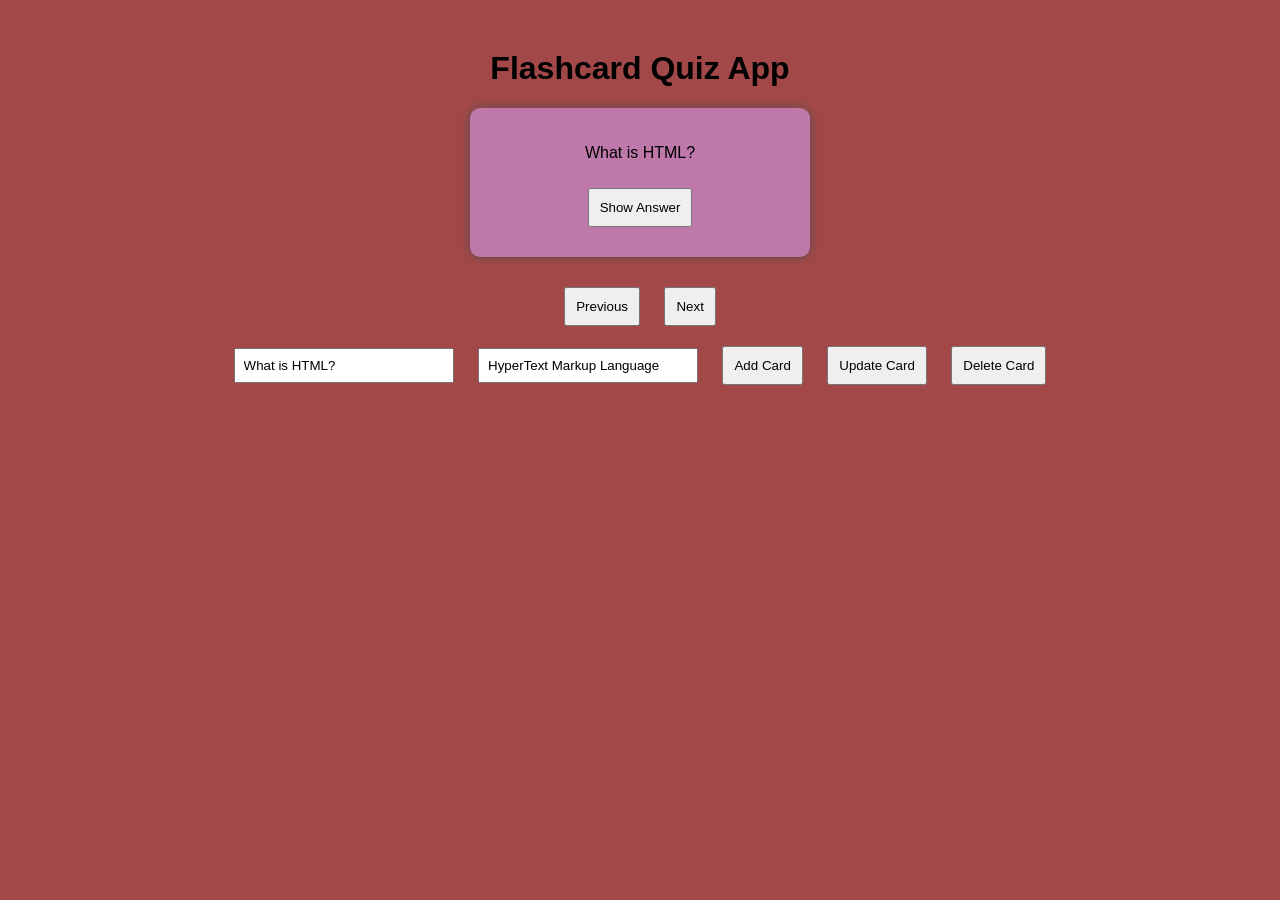
<file: flashcardApp_task1/index.html>
<!DOCTYPE html>
<html lang="en">
<head>
  <meta charset="UTF-8">
  <title>Flashcard App</title>
  <link rel="stylesheet" href="style.css">
</head>
<body>

  <div class="container">
    <h1>Flashcard Quiz App</h1>

    <!-- Flashcard -->
    <div class="card">
      <p id="question">Question here</p>
      <p id="answer" class="hidden">Answer here</p>
      <button onclick="showAnswer()">Show Answer</button>
    </div>

    <!-- Navigation -->
    <div class="nav">
      <button onclick="prevCard()">Previous</button>
      <button onclick="nextCard()">Next</button>
    </div>

    <!-- Add/Edit Form -->
    <div class="form">
      <input type="text" id="newQuestion" placeholder="Enter question">
      <input type="text" id="newAnswer" placeholder="Enter answer">
      <button onclick="addCard()">Add Card</button>
      <button onclick="updateCard()">Update Card</button>
      <button onclick="deleteCard()">Delete Card</button>
    </div>

  </div>

  <script src="script.js"></script>
</body>
</html>
</file>
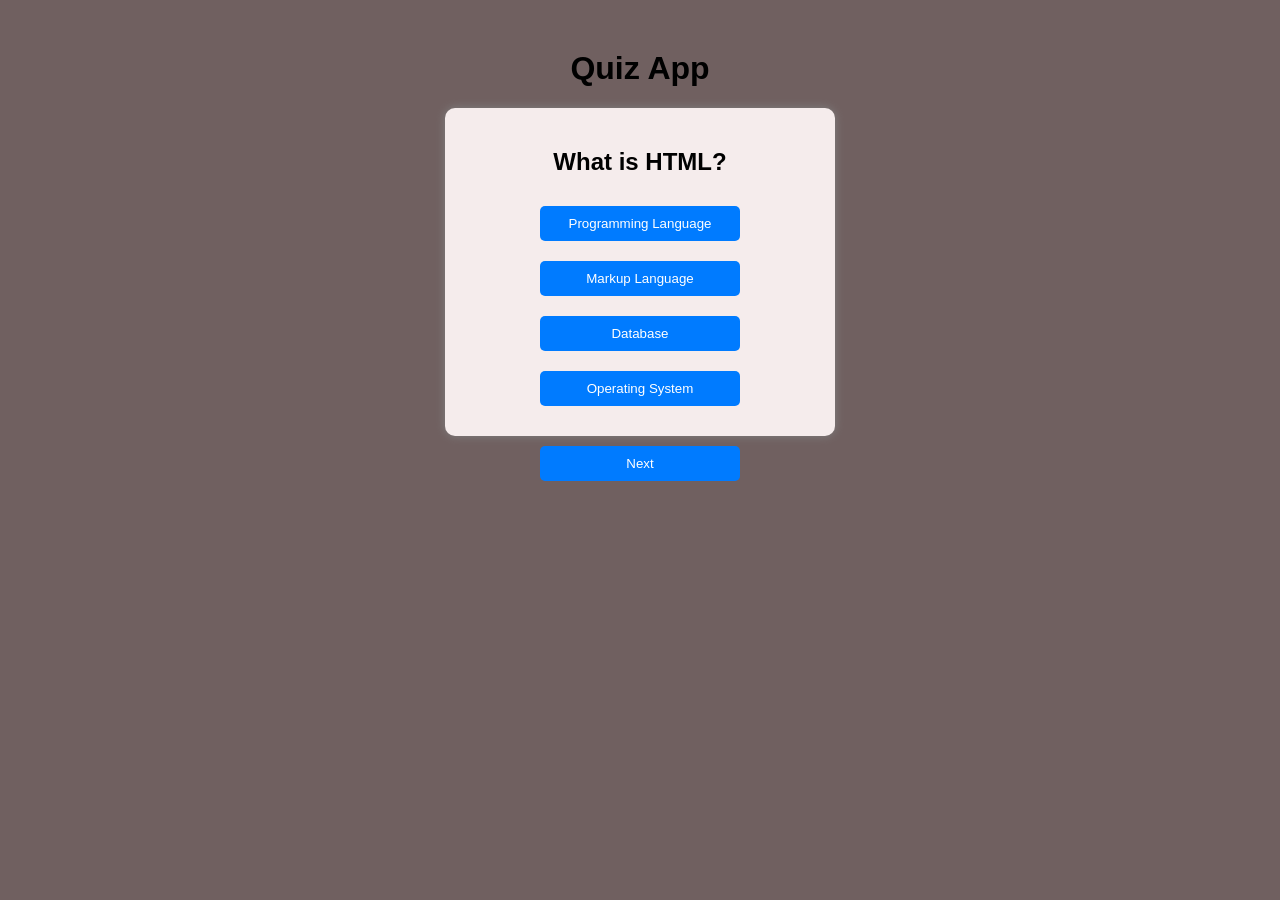
<file: quizApp_task2/index.html>
<!DOCTYPE html>
<html lang="en">
<head>
  <meta charset="UTF-8">
  <title>Quiz App</title>
  <link rel="stylesheet" href="style.css">
</head>
<body>

  <div class="container">
    <h1>Quiz App</h1>

    <!-- Question -->
    <div class="card">
      <h2 id="question">Question</h2>
      <div id="options"></div>
    </div>

    <!-- Next Button -->
    <button onclick="nextQuestion()">Next</button>

    <!-- Score -->
    <h3 id="score"></h3>
  </div>

  <script src="script.js"></script>
</body>
</html>
</file>
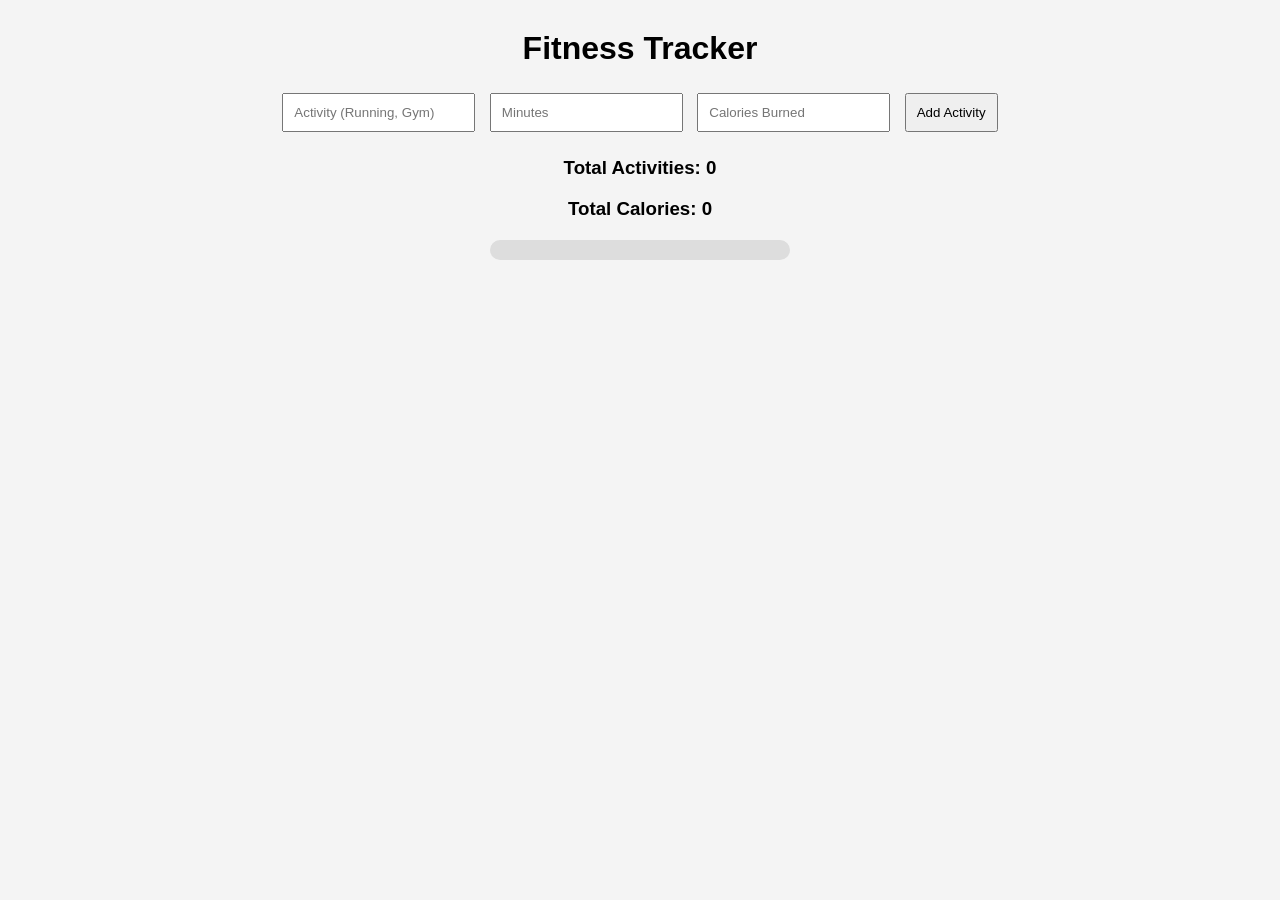
<file: task3/index.html>
<!DOCTYPE html>
<html>
<head>
  <title>Fitness Tracker</title>
  <link rel="stylesheet" href="style.css">
</head>
<body>

<div class="container">
  <h1>Fitness Tracker</h1>

  <!-- Form -->
  <div class="form">
    <input type="text" id="activity" placeholder="Activity (Running, Gym)">
    <input type="number" id="duration" placeholder="Minutes">
    <input type="number" id="calories" placeholder="Calories Burned">
    <button onclick="addActivity()">Add Activity</button>
  </div>

  <!-- Summary -->
  <div class="summary">
    <h3>Total Activities: <span id="totalActivities">0</span></h3>
    <h3>Total Calories: <span id="totalCalories">0</span></h3>
  </div>

  <!-- Progress Bar -->
  <div class="progress-container">
    <div id="progressBar"></div>
  </div>

  <!-- Activity List -->
  <div id="activityList"></div>

</div>

<script src="script.js"></script>
</body>
</html>
</file>
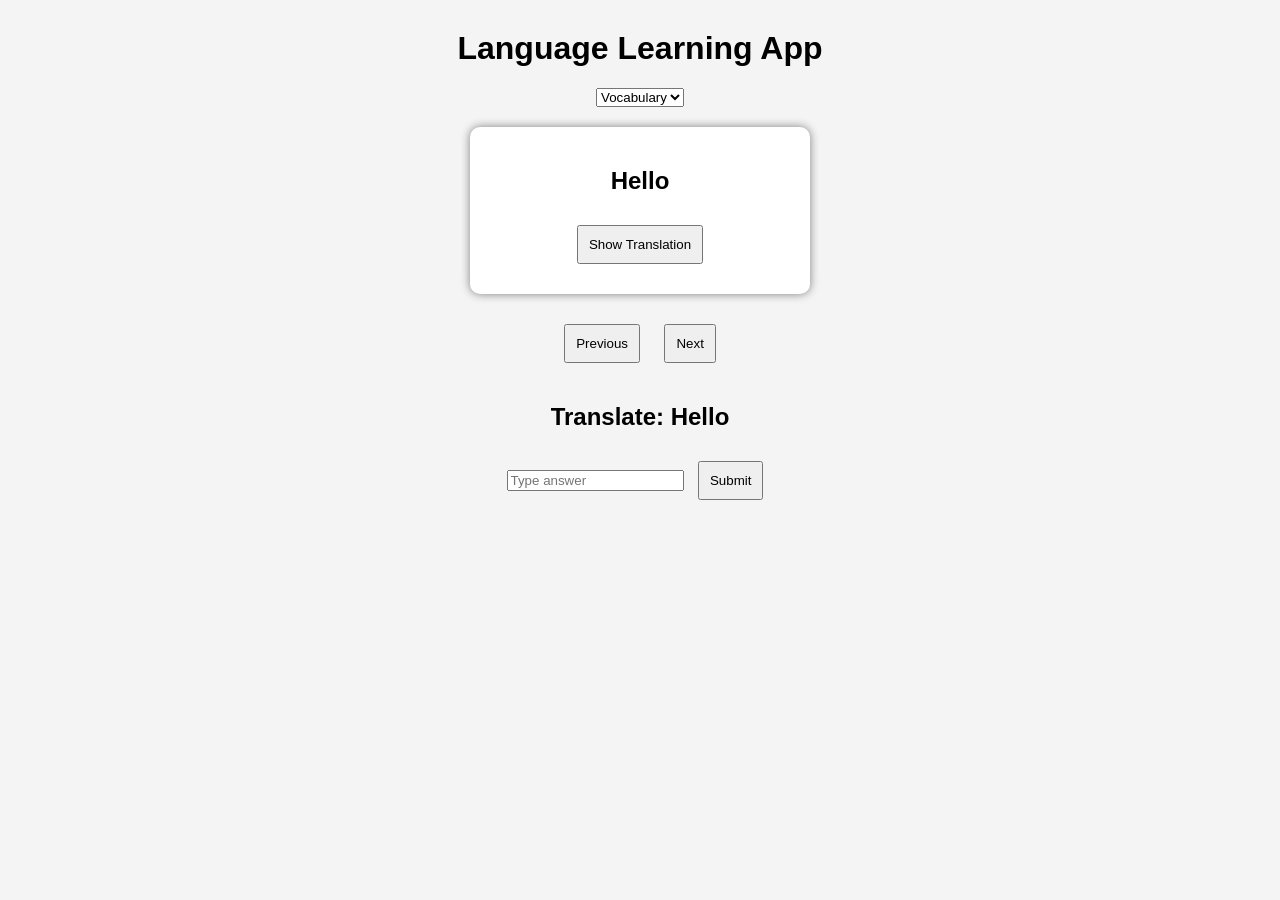
<file: task4/index.html>
<!DOCTYPE html>
<html>
<head>
  <title>Language Learning App</title>
  <link rel="stylesheet" href="style.css">
</head>
<body>

<div class="container">
  <h1>Language Learning App</h1>

  <!-- Category -->
  <select id="category">
    <option value="vocab">Vocabulary</option>
    <option value="phrases">Phrases</option>
  </select>

  <!-- Flashcard -->
  <div class="card">
    <h2 id="word">Word</h2>
    <h3 id="translation" class="hidden">Translation</h3>
    <button onclick="showTranslation()">Show Translation</button>
  </div>

  <!-- Navigation -->
  <div>
    <button onclick="prevCard()">Previous</button>
    <button onclick="nextCard()">Next</button>
  </div>

  <!-- Quiz -->
  <div class="quiz">
    <h2 id="quizQuestion"></h2>
    <input type="text" id="quizAnswer" placeholder="Type answer">
    <button onclick="checkAnswer()">Submit</button>
    <p id="result"></p>
  </div>

</div>

<script src="script.js"></script>
</body>
</html>
</file>
<file: flashcardApp_task1/style.css>
body {
  font-family: Arial;
  text-align: center;
  background: #a24848;
}

.container {
  margin-top: 50px;
}

.card {
  background: rgb(190, 120, 169);
  padding: 20px;
  margin: 20px auto;
  width: 300px;
  border-radius: 10px;
  box-shadow: 0 0 10px rgb(91, 77, 77);
}

.hidden {
  display: none;
}

button {
  margin: 10px;
  padding: 10px;
  cursor: pointer;
}

input {
  margin: 10px;
  padding: 8px;
  width: 200px;
  
}
</file>
<file: quizApp_task2/style.css>
body {
  font-family: Arial;
  text-align: center;
  background: #706060;
}

.container {
  margin-top: 50px;
}

.card {
  background: rgb(245, 236, 236);
  padding: 20px;
  width: 350px;
  margin: auto;
  border-radius: 10px;
  box-shadow: 0 0 10px gray;
}

button {
  margin: 10px;
  padding: 10px;
  width: 200px;
  cursor: pointer;
  border: none;
  background: #007bff;
  color: white;
  border-radius: 5px;
}

button:hover {
  background: #0056b3;
}
</file>
<file: task3/style.css>
body {
  font-family: Arial;
  background: #f4f4f4;
  text-align: center;
}

.container {
  margin-top: 30px;
}

.form input {
  margin: 5px;
  padding: 10px;
}

button {
  padding: 10px;
  margin: 5px;
  cursor: pointer;
}

.summary {
  margin-top: 20px;
}

.progress-container {
  width: 300px;
  height: 20px;
  background: #ddd;
  margin: 20px auto;
  border-radius: 10px;
}

#progressBar {
  height: 100%;
  width: 0%;
  background: green;
  border-radius: 10px;
}

#activityList {
  margin-top: 20px;
}

.activity-item {
  background: white;
  padding: 10px;
  margin: 10px auto;
  width: 300px;
  border-radius: 5px;
  box-shadow: 0 0 5px gray;
}
</file>
<file: task4/style.css>
body {
  font-family: Arial;
  text-align: center;
  background: #f4f4f4;
}

.container {
  margin-top: 30px;
}

.card {
  background: white;
  padding: 20px;
  width: 300px;
  margin: 20px auto;
  border-radius: 10px;
  box-shadow: 0 0 10px gray;
}

.hidden {
  display: none;
}

button {
  margin: 10px;
  padding: 10px;
  cursor: pointer;
}

.quiz {
  margin-top: 30px;
}
</file>
